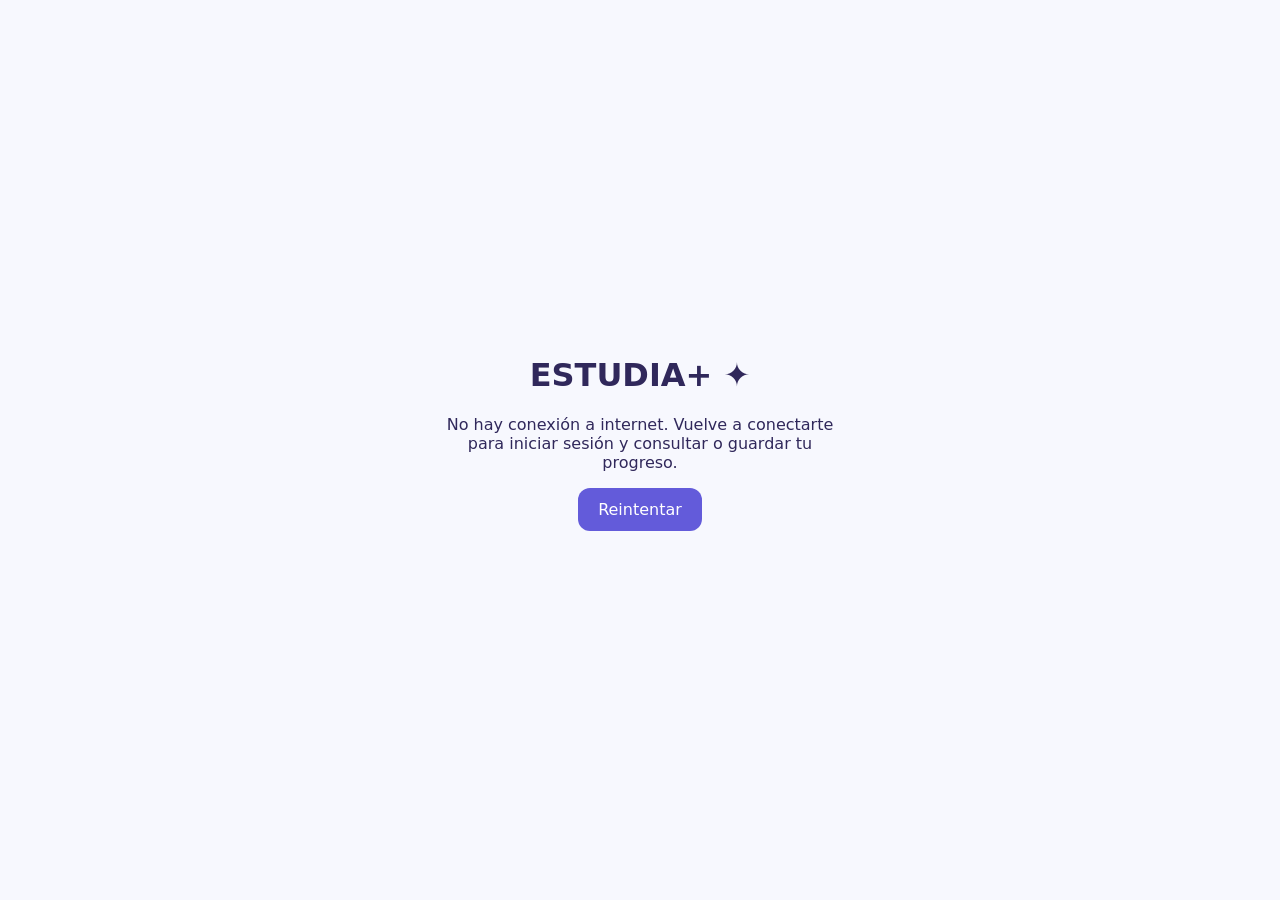
<file: offline.html>
<!doctype html><html lang="es"><meta charset="utf-8"><meta name="viewport" content="width=device-width,initial-scale=1"><meta name="theme-color" content="#635bda"><title>ESTUDIA+ · Sin conexión</title><style>body{font-family:system-ui;background:#f7f8fe;color:#30285b;min-height:90vh;display:grid;place-items:center;text-align:center;padding:20px}main{max-width:400px}a{display:inline-block;background:#635bda;color:#fff;padding:12px 20px;border-radius:12px;text-decoration:none}</style><main><h1>ESTUDIA+ ✦</h1><p>No hay conexión a internet. Vuelve a conectarte para iniciar sesión y consultar o guardar tu progreso.</p><a href="/">Reintentar</a></main></html>
</file>
